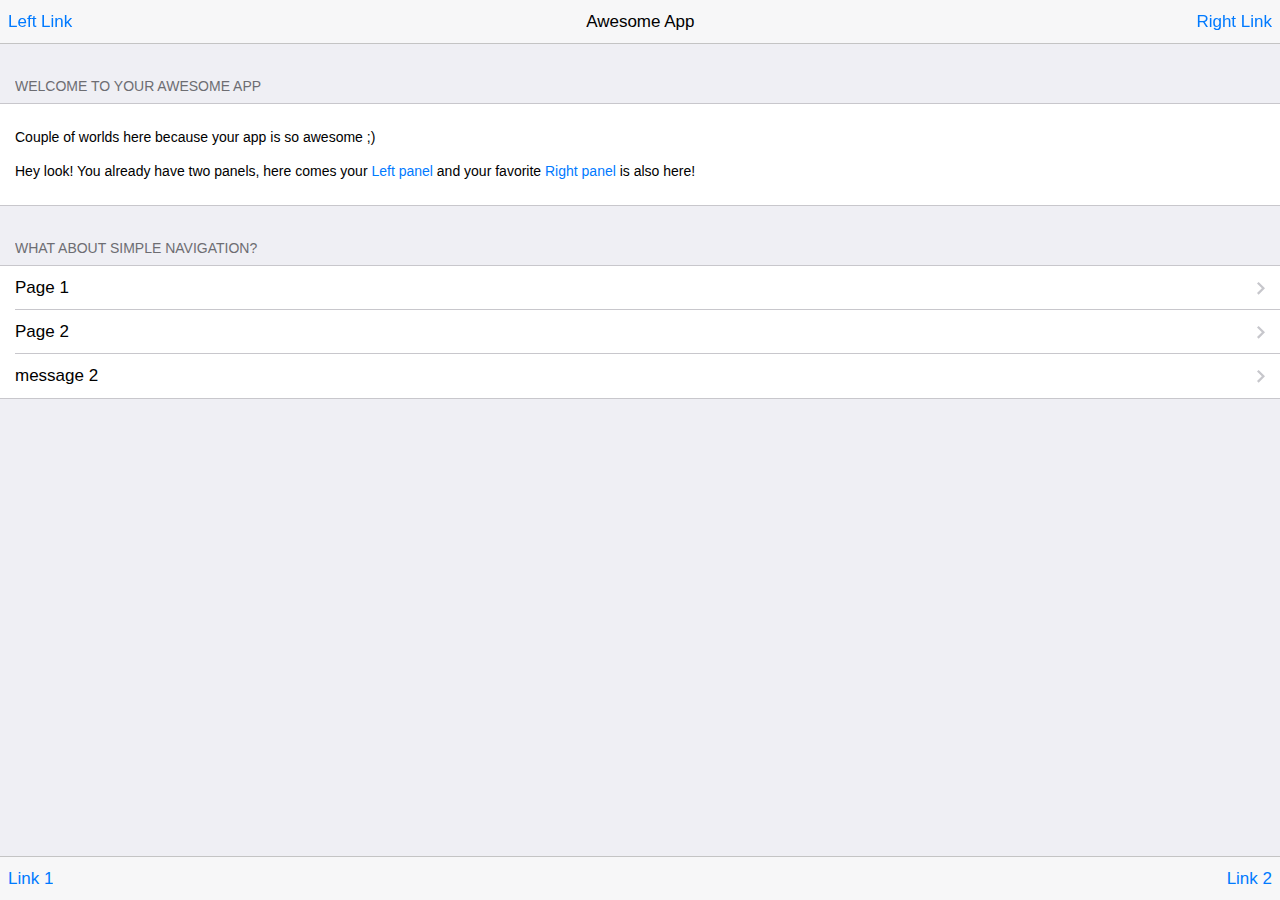
<file: www/framework7/index.html>
<!DOCTYPE html>
<html>
  <head>
    <meta charset="utf-8">
    <meta name="viewport" content="width=device-width, initial-scale=1, maximum-scale=1, minimum-scale=1, user-scalable=no, minimal-ui">
    <meta name="mobile-web-app-capable" content="yes">
    <meta name="apple-mobile-web-app-capable" content="yes">
    <meta name="apple-mobile-web-app-status-bar-style" content="black">
    <title>My App</title>
    <!-- Path to Framework7 Library CSS-->
    <link rel="stylesheet" href="css/framework7.css">
    <!-- Path to your custom app styles-->
    <link rel="stylesheet" href="css/my-app.css">
  </head>
  <body>
    <div class="statusbar-overlay"></div>
    <!-- Panels overlay-->
    <div class="panel-overlay"></div>
    <!-- Left panel with reveal effect-->
    <div class="panel panel-left panel-reveal">
      <div class="content-block">
        <p>Left panel content goes here</p>
      </div>
    </div>
    <!-- Right panel with cover effect-->
    <div class="panel panel-right panel-cover">
      <div class="content-block">
        <p>Right panel content goes here</p>
      </div>
    </div>
    <!-- Views-->
    <div class="views">
      <!-- Your main view, should have "view-main" class-->
      <div class="view view-main">
        <!-- Top Navbar-->
        <div class="navbar">
          <div class="navbar-inner">
            <div class="left"><a href="#" class="link">Left Link</a></div>
            <div class="center sliding">Awesome App</div>
            <div class="right"><a href="#" class="link">Right Link</a></div>
          </div>
        </div> 
        <!-- Pages, because we need fixed-through navbar and toolbar, it has additional appropriate classes-->
        <div class="pages navbar-through toolbar-through">
          <!-- Page, data-page contains page name-->
          <div data-page="index" class="page">
            <!-- Scrollable page content-->
            <div class="page-content">
              <div class="content-block-title">Welcome To Your Awesome App</div>
              <div class="content-block">
                <div class="content-block-inner">
                  <p>Couple of worlds here because your app is so awesome ;)</p>
                  <p>Hey look! You already have two panels, here comes your <a href="#" class="open-panel">Left panel</a> and your favorite <a href="#" data-panel="right" class="open-panel">Right panel</a> is also here!</p>
                </div>
              </div>
              <div class="content-block-title">What about simple navigation?</div>
              <div class="list-block">
                <ul>
                  <li><a href="page1.html" class="item-link">
                      <div class="item-content">
                        <div class="item-inner">
                          <div class="item-title">Page 1</div>
                        </div>
                      </div></a></li>
                  <li><a href="page2.html" class="item-link">
                      <div class="item-content">
                        <div class="item-inner">
                          <div class="item-title">Page 2</div>
                        </div>
                      </div></a></li>
                          <li><a href="messages.html" class="item-link">
                      <div class="item-content">
                        <div class="item-inner">
                          <div class="item-title">message 2</div>
                        </div>
                      </div></a></li>
                </ul>
              </div>
            </div>
          </div>
        </div>
        <!-- Bottom Toolbar-->
        <div class="toolbar">
          <div class="toolbar-inner"><a href="#" class="link">Link 1</a><a href="#" class="link">Link 2</a></div>
        </div>
      </div>
    </div>
    <!-- Path to Framework7 Library JS-->
    <script type="text/javascript" src="js/framework7.js"></script>
    <!-- Path to your app js-->
    <script type="text/javascript" src="js/my-app.js"></script>
  </body>
</html>
</file>
<file: www/framework7/css/framework7.css>
/*
 * Framework7 0.6.8
 * Full Featured HTML Framework For Building iOS7 Apps
 *
 * http://www.idangero.us/framework7
 *
 * Copyright 2014, Vladimir Kharlampidi
 * The iDangero.us
 * http://www.idangero.us/
 *
 * Licensed under MIT
 *
 * Released on: April 5, 2014
*/
/*=============
  Framework 7
=============*/
html,
body {
  position: relative;
  height: 100%;
  width: 100%;
  overflow-x: hidden;
}
body {
  font-family: Helvetica Neue, Helvetica, Arial, sans-serif;
  margin: 0;
  padding: 0;
  color: #000;
  font-size: 14px;
  line-height: 1.4;
  width: 100%;
  -webkit-text-size-adjust: 100%;
  background: #fff;
  overflow: hidden;
}
@media all and (width: 1024px) and (height: 691px) and (orientation: landscape) {
  html,
  body {
    height: 671px;
  }
}
@media all and (width: 1024px) and (height: 692px) and (orientation: landscape) {
  html,
  body {
    height: 672px;
  }
}
* {
  -webkit-tap-highlight-color: rgba(0, 0, 0, 0);
  -webkit-touch-callout: none;
}
a,
input,
textarea,
select {
  outline: 0;
}
a {
  text-decoration: none;
  color: #007aff;
}
p {
  margin: 1em 0;
}
/* === Grid === */
.row:before,
.row:after {
  content: " ";
  display: table;
}
.row:after {
  clear: both;
}
.row > [class*="col-"] {
  float: left;
  margin-left: 15px;
  -webkit-box-sizing: border-box;
  -moz-box-sizing: border-box;
  box-sizing: border-box;
}
.row > [class*="col-"]:first-child {
  margin-left: 0;
}
.no-gutter.row > [class*="col-"] {
  margin-left: 0;
}
.row .col-100 {
  width: 100%;
  width: -webkit-calc( (100% - 15px*0) / 1);
  width: -moz-calc( (100% - 15px*0) / 1);
  width: calc( (100% - 15px*0) / 1);
}
.row.no-gutter .col-100 {
  width: 100%;
}
.row .col-95 {
  width: 95%;
  width: -webkit-calc( (100% - 15px*0.05263157894736836) / 1.0526315789473684);
  width: -moz-calc( (100% - 15px*0.05263157894736836) / 1.0526315789473684);
  width: calc( (100% - 15px*0.05263157894736836) / 1.0526315789473684);
}
.row.no-gutter .col-95 {
  width: 95%;
}
.row .col-90 {
  width: 90%;
  width: -webkit-calc( (100% - 15px*0.11111111111111116) / 1.1111111111111112);
  width: -moz-calc( (100% - 15px*0.11111111111111116) / 1.1111111111111112);
  width: calc( (100% - 15px*0.11111111111111116) / 1.1111111111111112);
}
.row.no-gutter .col-90 {
  width: 90%;
}
.row .col-85 {
  width: 85%;
  width: -webkit-calc( (100% - 15px*0.17647058823529416) / 1.1764705882352942);
  width: -moz-calc( (100% - 15px*0.17647058823529416) / 1.1764705882352942);
  width: calc( (100% - 15px*0.17647058823529416) / 1.1764705882352942);
}
.row.no-gutter .col-85 {
  width: 85%;
}
.row .col-80 {
  width: 80%;
  width: -webkit-calc( (100% - 15px*0.25) / 1.25);
  width: -moz-calc( (100% - 15px*0.25) / 1.25);
  width: calc( (100% - 15px*0.25) / 1.25);
}
.row.no-gutter .col-80 {
  width: 80%;
}
.row .col-75 {
  width: 75%;
  width: -webkit-calc( (100% - 15px*0.33333333333333326) / 1.3333333333333333);
  width: -moz-calc( (100% - 15px*0.33333333333333326) / 1.3333333333333333);
  width: calc( (100% - 15px*0.33333333333333326) / 1.3333333333333333);
}
.row.no-gutter .col-75 {
  width: 75%;
}
.row .col-66 {
  width: 66.66666666666666%;
  width: -webkit-calc( (100% - 15px*0.5000000000000002) / 1.5000000000000002);
  width: -moz-calc( (100% - 15px*0.5000000000000002) / 1.5000000000000002);
  width: calc( (100% - 15px*0.5000000000000002) / 1.5000000000000002);
}
.row.no-gutter .col-66 {
  width: 66.66666666666666%;
}
.row .col-60 {
  width: 60%;
  width: -webkit-calc( (100% - 15px*0.6666666666666667) / 1.6666666666666667);
  width: -moz-calc( (100% - 15px*0.6666666666666667) / 1.6666666666666667);
  width: calc( (100% - 15px*0.6666666666666667) / 1.6666666666666667);
}
.row.no-gutter .col-60 {
  width: 60%;
}
.row .col-50 {
  width: 50%;
  width: -webkit-calc( (100% - 15px*1) / 2);
  width: -moz-calc( (100% - 15px*1) / 2);
  width: calc( (100% - 15px*1) / 2);
}
.row.no-gutter .col-50 {
  width: 50%;
}
.row .col-40 {
  width: 40%;
  width: -webkit-calc( (100% - 15px*1.5) / 2.5);
  width: -moz-calc( (100% - 15px*1.5) / 2.5);
  width: calc( (100% - 15px*1.5) / 2.5);
}
.row.no-gutter .col-40 {
  width: 40%;
}
.row .col-33 {
  width: 33.333333333333336%;
  width: -webkit-calc( (100% - 15px*2) / 3);
  width: -moz-calc( (100% - 15px*2) / 3);
  width: calc( (100% - 15px*2) / 3);
}
.row.no-gutter .col-33 {
  width: 33.333333333333336%;
}
.row .col-25 {
  width: 25%;
  width: -webkit-calc( (100% - 15px*3) / 4);
  width: -moz-calc( (100% - 15px*3) / 4);
  width: calc( (100% - 15px*3) / 4);
}
.row.no-gutter .col-25 {
  width: 25%;
}
.row .col-20 {
  width: 20%;
  width: -webkit-calc( (100% - 15px*4) / 5);
  width: -moz-calc( (100% - 15px*4) / 5);
  width: calc( (100% - 15px*4) / 5);
}
.row.no-gutter .col-20 {
  width: 20%;
}
.row .col-15 {
  width: 15%;
  width: -webkit-calc( (100% - 15px*5.666666666666667) / 6.666666666666667);
  width: -moz-calc( (100% - 15px*5.666666666666667) / 6.666666666666667);
  width: calc( (100% - 15px*5.666666666666667) / 6.666666666666667);
}
.row.no-gutter .col-15 {
  width: 15%;
}
.row .col-10 {
  width: 10%;
  width: -webkit-calc( (100% - 15px*9) / 10);
  width: -moz-calc( (100% - 15px*9) / 10);
  width: calc( (100% - 15px*9) / 10);
}
.row.no-gutter .col-10 {
  width: 10%;
}
.row .col-5 {
  width: 5%;
  width: -webkit-calc( (100% - 15px*19) / 20);
  width: -moz-calc( (100% - 15px*19) / 20);
  width: calc( (100% - 15px*19) / 20);
}
.row.no-gutter .col-5 {
  width: 5%;
}
/* === Views === */
.views,
.view {
  position: relative;
  width: 100%;
  height: 100%;
  z-index: 5000;
}
.views {
  overflow: auto;
  -webkit-overflow-scrolling: touch;
}
.view {
  overflow: hidden;
  -webkit-box-sizing: border-box;
  -moz-box-sizing: border-box;
  box-sizing: border-box;
}
/* === Pages === */
.pages {
  position: relative;
  width: 100%;
  height: 100%;
  overflow: hidden;
  background: #000;
}
.page {
  -webkit-box-sizing: border-box;
  -moz-box-sizing: border-box;
  box-sizing: border-box;
  position: absolute;
  left: 0;
  top: 0;
  width: 100%;
  height: 100%;
  overflow: hidden;
  background: #efeff4;
  -webkit-transform: translate3d(0, 0, 0);
  -ms-transform: translate3d(0, 0, 0);
  transform: translate3d(0, 0, 0);
  opacity: 1;
  -webkit-box-shadow: none;
  box-shadow: none;
}
.page-on-left {
  opacity: 0.9;
  -webkit-box-shadow: 0 0 12px rgba(0, 0, 0, 0.5);
  box-shadow: 0 0 12px rgba(0, 0, 0, 0.5);
  -webkit-transform: translate3d(-20%, 0, 0);
  -ms-transform: translate3d(-20%, 0, 0);
  transform: translate3d(-20%, 0, 0);
}
.page-on-center {
  opacity: 1;
  -webkit-box-shadow: 0 0 12px rgba(0, 0, 0, 0.5);
  box-shadow: 0 0 12px rgba(0, 0, 0, 0.5);
  -webkit-transform: translate3d(0, 0, 0);
  -ms-transform: translate3d(0, 0, 0);
  transform: translate3d(0, 0, 0);
}
.page-on-right {
  -webkit-box-shadow: none;
  box-shadow: none;
  opacity: 1;
  -webkit-transform: translate3d(100%, 0, 0);
  -ms-transform: translate3d(100%, 0, 0);
  transform: translate3d(100%, 0, 0);
}
.page-content {
  overflow: auto;
  -webkit-overflow-scrolling: touch;
  -webkit-box-sizing: border-box;
  -moz-box-sizing: border-box;
  box-sizing: border-box;
  height: 100%;
}
.page-transitioning {
  -webkit-transition-duration: 400ms;
  transition-duration: 400ms;
}
.page-from-right-to-center {
  -webkit-animation: pageFromRightToCenter 400ms forwards;
  animation: pageFromRightToCenter 400ms forwards;
}
.page-from-center-to-right {
  -webkit-animation: pageFromCenterToRight 400ms forwards;
  animation: pageFromCenterToRight 400ms forwards;
}
@-webkit-keyframes pageFromRightToCenter {
  from {
    -webkit-box-shadow: none;
    box-shadow: none;
    -webkit-transform: translate3d(100%, 0, 0);
  }
  to {
    -webkit-box-shadow: 0 0 12px rgba(0, 0, 0, 0.5);
    box-shadow: 0 0 12px rgba(0, 0, 0, 0.5);
    -webkit-transform: translate3d(0, 0, 0);
  }
}
@-webkit-keyframes pageFromCenterToRight {
  from {
    -webkit-box-shadow: 0 0 12px rgba(0, 0, 0, 0.5);
    box-shadow: 0 0 12px rgba(0, 0, 0, 0.5);
    -webkit-transform: translate3d(0, 0, 0);
  }
  to {
    -webkit-box-shadow: none;
    box-shadow: none;
    -webkit-transform: translate3d(100%, 0, 0);
  }
}
@keyframes pageFromRightToCenter {
  from {
    -webkit-box-shadow: none;
    box-shadow: none;
    transform: translate3d(100%, 0, 0);
  }
  to {
    -webkit-box-shadow: 0 0 12px rgba(0, 0, 0, 0.5);
    box-shadow: 0 0 12px rgba(0, 0, 0, 0.5);
    transform: translate3d(0, 0, 0);
  }
}
@keyframes pageFromCenterToRight {
  from {
    -webkit-box-shadow: 0 0 12px rgba(0, 0, 0, 0.5);
    box-shadow: 0 0 12px rgba(0, 0, 0, 0.5);
    transform: translate3d(0, 0, 0);
  }
  to {
    -webkit-box-shadow: none;
    box-shadow: none;
    transform: translate3d(100%, 0, 0);
  }
}
.page-from-center-to-left {
  -webkit-animation: pageFromCenterToLeft 400ms forwards;
  animation: pageFromCenterToLeft 400ms forwards;
}
.page-from-left-to-center {
  -webkit-animation: pageFromLeftToCenter 400ms forwards;
  animation: pageFromLeftToCenter 400ms forwards;
}
@-webkit-keyframes pageFromCenterToLeft {
  from {
    opacity: 1;
    -webkit-transform: translate3d(0, 0, 0);
  }
  to {
    opacity: 0.9;
    -webkit-transform: translate3d(-20%, 0, 0);
  }
}
@-webkit-keyframes pageFromLeftToCenter {
  from {
    opacity: 0.9;
    -webkit-transform: translate3d(-20%, 0, 0);
  }
  to {
    opacity: 1;
    -webkit-transform: translate3d(0, 0, 0);
  }
}
@keyframes pageFromCenterToLeft {
  from {
    opacity: 1;
    transform: translate3d(0, 0, 0);
  }
  to {
    opacity: 0.9;
    transform: translate3d(-20%, 0, 0);
  }
}
@keyframes pageFromLeftToCenter {
  from {
    opacity: 0.9;
    transform: translate3d(-20%, 0, 0);
  }
  to {
    opacity: 1;
    transform: translate3d(0, 0, 0);
  }
}
html.android .page {
  box-shadow: none !important;
}
html.android .page-from-right-to-center {
  -webkit-animation: pageFromRightToCenterDegrade 400ms forwards;
  animation: pageFromRightToCenterDegrade 400ms forwards;
}
html.android .page-from-center-to-right {
  -webkit-animation: pageFromCenterToRightDegrade 400ms forwards;
  animation: pageFromCenterToRightDegrade 400ms forwards;
}
@-webkit-keyframes pageFromRightToCenterDegrade {
  from {
    -webkit-transform: translate3d(100%, 0, 0);
  }
  to {
    -webkit-transform: translate3d(0, 0, 0);
  }
}
@-webkit-keyframes pageFromCenterToRightDegrade {
  from {
    -webkit-transform: translate3d(0, 0, 0);
  }
  to {
    -webkit-transform: translate3d(100%, 0, 0);
  }
}
@keyframes pageFromRightToCenterDegrade {
  from {
    transform: translate3d(100%, 0, 0);
  }
  to {
    transform: translate3d(0, 0, 0);
  }
}
@keyframes pageFromCenterToRightDegrade {
  from {
    transform: translate3d(0, 0, 0);
  }
  to {
    transform: translate3d(100%, 0, 0);
  }
}
/* === Toolbars === */
.navbar-inner,
.toolbar-inner {
  position: absolute;
  left: 0;
  top: 0;
  width: 100%;
  height: 100%;
  padding: 0 8px;
  -webkit-box-sizing: border-box;
  -moz-box-sizing: border-box;
  box-sizing: border-box;
  display: -webkit-box;
  display: -ms-flexbox;
  display: -webkit-flex;
  display: flex;
  -webkit-box-pack: justify;
  -ms-flex-pack: justify;
  -webkit-justify-content: space-between;
  justify-content: space-between;
  -webkit-box-align: center;
  -ms-flex-align: center;
  -webkit-align-items: center;
  align-items: center;
}
.navbar,
.toolbar {
  height: 44px;
  width: 100%;
  -webkit-box-sizing: border-box;
  -moz-box-sizing: border-box;
  box-sizing: border-box;
  font-size: 17px;
  position: relative;
  margin: 0;
  z-index: 500;
}
.navbar b,
.toolbar b {
  font-weight: 500;
}
.navbar a.link,
.toolbar a.link {
  line-height: 44px;
  height: 44px;
  color: #007aff;
  text-decoration: none;
  position: relative;
  display: -webkit-box;
  display: -ms-flexbox;
  display: -webkit-flex;
  display: flex;
  -webkit-box-pack: start;
  -ms-flex-pack: start;
  -webkit-justify-content: flex-start;
  justify-content: flex-start;
  -webkit-box-align: center;
  -ms-flex-align: center;
  -webkit-align-items: center;
  align-items: center;
  -webkit-transition-duration: 300ms;
  transition-duration: 300ms;
}
.navbar a.link:active,
.toolbar a.link:active {
  opacity: 0.3;
  -webkit-transition-duration: 0ms;
  transition-duration: 0ms;
}
.navbar a.link i + span,
.toolbar a.link i + span,
.navbar a.link i + i,
.toolbar a.link i + i {
  margin-left: 7px;
}
.navbar a.icon-only,
.toolbar a.icon-only {
  min-width: 44px;
  display: -webkit-box;
  display: -ms-flexbox;
  display: -webkit-flex;
  display: flex;
  -webkit-box-pack: center;
  -ms-flex-pack: center;
  -webkit-justify-content: center;
  justify-content: center;
  -webkit-box-align: center;
  -ms-flex-align: center;
  -webkit-align-items: center;
  align-items: center;
  margin: 0;
}
.navbar i.icon,
.toolbar i.icon {
  display: block;
}
.navbar {
  left: 0;
  top: 0;
  background: #f7f7f8;
  border-bottom: 1px solid #c4c4c4;
}
.navbar .center {
  font-size: 17px;
  font-weight: 500;
  text-align: center;
  margin: 0;
  position: relative;
  overflow: hidden;
  text-overflow: ellipsis;
  white-space: nowrap;
  -webkit-flex-shrink: 10;
  -ms-flex: 0 10 auto;
  flex-shrink: 10;
  line-height: 43px;
}
.navbar .left,
.navbar .right {
  -webkit-flex-shrink: 0;
  -ms-flex: 0 0 auto;
  flex-shrink: 0;
  display: -webkit-box;
  display: -ms-flexbox;
  display: -webkit-flex;
  display: flex;
  -webkit-box-pack: start;
  -ms-flex-pack: start;
  -webkit-justify-content: flex-start;
  justify-content: flex-start;
  -webkit-box-align: center;
  -ms-flex-align: center;
  -webkit-align-items: center;
  align-items: center;
  -webkit-transform: translate3d(0, 0, 0);
  -ms-transform: translate3d(0, 0, 0);
  transform: translate3d(0, 0, 0);
}
.navbar .left a + a,
.navbar .right a + a {
  margin-left: 15px;
}
.navbar .left {
  margin-right: 10px;
}
.navbar .right {
  margin-left: 10px;
}
.toolbar {
  left: 0;
  bottom: 0;
  background: #f7f7f8;
  border-top: 1px solid #c4c4c4;
}
.toolbar a {
  -webkit-flex-shrink: 1;
  -ms-flex: 0 1 auto;
  flex-shrink: 1;
  position: relative;
  white-space: nowrap;
  text-overflow: ellipsis;
  overflow: hidden;
}
.tabbar {
  color: #929292;
  z-index: 5001;
}
.tabbar a {
  color: #929292;
}
.tabbar a.active {
  color: #007aff;
}
.tabbar a.tab-link {
  width: 100%;
  -webkit-box-sizing: border-box;
  -moz-box-sizing: border-box;
  box-sizing: border-box;
  display: -webkit-box;
  display: -ms-flexbox;
  display: -webkit-flex;
  display: flex;
  -webkit-box-pack: justify;
  -ms-flex-pack: justify;
  -webkit-justify-content: space-between;
  justify-content: space-between;
  -webkit-box-align: center;
  -ms-flex-align: center;
  -webkit-align-items: center;
  align-items: center;
  overflow: visible;
  -webkit-box-flex: 1;
  -ms-flex: 1;
  -webkit-box-orient: vertical;
  -moz-box-orient: vertical;
  -ms-flex-direction: column;
  -webkit-flex-direction: column;
  flex-direction: column;
}
.tabbar-labels {
  height: 50px;
}
.tabbar-labels a.tab-link {
  padding-top: 4px;
  padding-bottom: 4px;
  height: 100%;
}
.tabbar-labels span.tabbar-label {
  line-height: 1;
  display: block;
  letter-spacing: 0.01em;
  font-size: 10px;
  position: relative;
  text-overflow: ellipsis;
  white-space: nowrap;
}
@media all and (min-width: 768px) {
  .tabbar .toolbar-inner {
    -webkit-box-pack: center;
    -ms-flex-pack: center;
    -webkit-justify-content: center;
    justify-content: center;
  }
  .tabbar a.tab-link {
    width: auto;
    min-width: 105px;
  }
  .tabbar-labels {
    height: 55px;
  }
  .tabbar-labels span.tabbar-label {
    font-size: 14px;
  }
}
.navbar-from-right-to-center .left,
.navbar-from-right-to-center .right,
.navbar-from-right-to-center .center {
  -webkit-animation: navbarElementFadeIn 400ms forwards;
  animation: navbarElementFadeIn 400ms forwards;
}
.navbar-from-right-to-center .sliding {
  opacity: 1;
}
.navbar-from-center-to-right .left,
.navbar-from-center-to-right .right,
.navbar-from-center-to-right .center {
  -webkit-animation: navbarElementFadeOut 400ms forwards;
  animation: navbarElementFadeOut 400ms forwards;
}
.navbar-from-center-to-right .sliding {
  opacity: 0;
}
@-webkit-keyframes navbarElementFadeIn {
  from {
    opacity: 0;
  }
  to {
    opacity: 1;
  }
}
@keyframes navbarElementFadeIn {
  from {
    opacity: 0;
  }
  to {
    opacity: 1;
  }
}
.navbar-from-center-to-left .left,
.navbar-from-center-to-left .right,
.navbar-from-center-to-left .center {
  -webkit-animation: navbarElementFadeOut 400ms forwards;
  animation: navbarElementFadeOut 400ms forwards;
}
.navbar-from-center-to-left .sliding {
  opacity: 0;
}
.navbar-from-left-to-center .left,
.navbar-from-left-to-center .right,
.navbar-from-left-to-center .center {
  -webkit-animation: navbarElementFadeIn 400ms forwards;
  animation: navbarElementFadeIn 400ms forwards;
}
.navbar-from-left-to-center .sliding {
  opacity: 1;
}
.navbar-on-left .left,
.navbar-on-left .right,
.navbar-on-left .center {
  opacity: 0;
}
.navbar-on-left .sliding {
  opacity: 0;
}
.navbar-on-right .left,
.navbar-on-right .right,
.navbar-on-right .center {
  opacity: 0;
}
.navbar-on-right .sliding {
  opacity: 0;
}
@-webkit-keyframes navbarElementFadeOut {
  from {
    opacity: 1;
  }
  to {
    opacity: 0;
  }
}
@keyframes navbarElementFadeOut {
  from {
    opacity: 1;
  }
  to {
    opacity: 0;
  }
}
.navbar-from-right-to-center .left.sliding .back.link .icon,
.navbar-from-center-to-right .left.sliding .back.link .icon,
.navbar-from-center-to-left .left.sliding .back.link .icon,
.navbar-from-left-to-center .left.sliding .back.link .icon {
  -webkit-transition-duration: 400ms;
  transition-duration: 400ms;
}
.navbar-from-right-to-center .sliding,
.navbar-from-center-to-right .sliding,
.navbar-from-center-to-left .sliding,
.navbar-from-left-to-center .sliding {
  -webkit-transition-duration: 400ms;
  transition-duration: 400ms;
  -webkit-animation: none;
  animation: none;
}
/* === Relation between toolbar/navbar types and pages === */
.page > .navbar,
.view > .navbar,
.views > .navbar,
.page > .toolbar,
.view > .toolbar,
.views > .toolbar {
  position: absolute;
}
.navbar-through .page-content {
  padding-top: 44px;
}
.toolbar-through .page-content {
  padding-bottom: 44px;
}
.navbar-fixed .page-content {
  padding-top: 44px;
}
.toolbar-fixed .page-content {
  padding-bottom: 44px;
}
.hidden-navbar .navbar {
  -webkit-transition-duration: 400ms;
  transition-duration: 400ms;
  -webkit-transform: translate3d(0, -100%, 0);
  -ms-transform: translate3d(0, -100%, 0);
  transform: translate3d(0, -100%, 0);
}
.hiding-navbar .navbar {
  -webkit-transition-duration: 400ms;
  transition-duration: 400ms;
  -webkit-transform: translate3d(0, 0, 0);
  -ms-transform: translate3d(0, 0, 0);
  transform: translate3d(0, 0, 0);
}
.page.no-navbar .page-content {
  padding-top: 0;
}
.hidden-toolbar .toolbar {
  -webkit-transition-duration: 400ms;
  transition-duration: 400ms;
  -webkit-transform: translate3d(0, 100%, 0);
  -ms-transform: translate3d(0, 100%, 0);
  transform: translate3d(0, 100%, 0);
}
.hiding-toolbar .toolbar {
  -webkit-transition-duration: 400ms;
  transition-duration: 400ms;
  -webkit-transform: translate3d(0, 0, 0);
  -ms-transform: translate3d(0, 0, 0);
  transform: translate3d(0, 0, 0);
}
.page.no-toolbar .page-content {
  padding-bottom: 0;
}
/* === Icons === */
i.icon {
  display: inline-block;
  vertical-align: middle;
  background-size: 100% auto;
  background-position: center;
  background-repeat: no-repeat;
  font-style: normal;
  position: relative;
}
i.icon.icon-back-blue {
  width: 12px;
  height: 20px;
  background-image: url("data:image/svg+xml;charset=utf-8,<svg xmlns='http://www.w3.org/2000/svg' viewBox='0 0 12 20'><path d='M10,0l2,2l-8,8l8,8l-2,2L0,10L10,0z' fill='%23007aff'/></svg>");
}
i.icon.icon-back-white {
  width: 12px;
  height: 20px;
  background-image: url("data:image/svg+xml;charset=utf-8,<svg xmlns='http://www.w3.org/2000/svg' viewBox='0 0 12 20'><path d='M10,0l2,2l-8,8l8,8l-2,2L0,10L10,0z' fill='%23fff'/></svg>");
}
i.icon.icon-back-black {
  width: 12px;
  height: 20px;
  background-image: url("data:image/svg+xml;charset=utf-8,<svg xmlns='http://www.w3.org/2000/svg' viewBox='0 0 12 20'><path d='M10,0l2,2l-8,8l8,8l-2,2L0,10L10,0z' fill='%23000'/></svg>");
}
i.icon.icon-bars-blue {
  width: 21px;
  height: 13px;
  background-image: url("data:image/svg+xml;charset=utf-8,<svg xmlns='http://www.w3.org/2000/svg' viewBox='0 0 42 26' fill='%23007aff'><rect width='4' height='4'/><rect x='8' y='1' width='34' height='2'/><rect y='11' width='4' height='4'/><rect x='8' y='12' width='34' height='2'/><rect y='22' width='4' height='4'/><rect x='8' y='23' width='34' height='2'/></svg>");
}
i.icon.icon-bars-white {
  width: 21px;
  height: 13px;
  background-image: url("data:image/svg+xml;charset=utf-8,<svg xmlns='http://www.w3.org/2000/svg' viewBox='0 0 42 26' fill='%23fff'><rect width='4' height='4'/><rect x='8' y='1' width='34' height='2'/><rect y='11' width='4' height='4'/><rect x='8' y='12' width='34' height='2'/><rect y='22' width='4' height='4'/><rect x='8' y='23' width='34' height='2'/></svg>");
}
i.icon.icon-bars-black {
  width: 21px;
  height: 13px;
  background-image: url("data:image/svg+xml;charset=utf-8,<svg xmlns='http://www.w3.org/2000/svg' viewBox='0 0 42 26' fill='%23000'><rect width='4' height='4'/><rect x='8' y='1' width='34' height='2'/><rect y='11' width='4' height='4'/><rect x='8' y='12' width='34' height='2'/><rect y='22' width='4' height='4'/><rect x='8' y='23' width='34' height='2'/></svg>");
}
i.icon.icon-f7 {
  width: 29px;
  height: 29px;
  background-image: url(../img/i-f7.png);
}
i.icon.icon-form-name {
  width: 29px;
  height: 29px;
  background-image: url(../img/i-form-name.png);
}
i.icon.icon-form-password {
  width: 29px;
  height: 29px;
  background-image: url(../img/i-form-password.png);
}
i.icon.icon-form-email {
  width: 29px;
  height: 29px;
  background-image: url(../img/i-form-email.png);
}
i.icon.icon-form-calendar {
  width: 29px;
  height: 29px;
  background-image: url(../img/i-form-calendar.png);
}
i.icon.icon-form-tel {
  width: 29px;
  height: 29px;
  background-image: url(../img/i-form-tel.png);
}
i.icon.icon-form-gender {
  width: 29px;
  height: 29px;
  background-image: url(../img/i-form-gender.png);
}
i.icon.icon-form-toggle {
  width: 29px;
  height: 29px;
  background-image: url(../img/i-form-toggle.png);
}
i.icon.icon-form-comment {
  width: 29px;
  height: 29px;
  background-image: url(../img/i-form-comment.png);
}
i.icon.icon-form-settings {
  width: 29px;
  height: 29px;
  background-image: url(../img/i-form-settings.png);
}
i.icon.icon-form-url {
  width: 29px;
  height: 29px;
  background-image: url(../img/i-form-url.png);
}
.badge {
  font-size: 13px;
  display: inline-block;
  color: #000;
  background: #ddd;
  border-radius: 20px;
  padding: 1px 7px;
  -webkit-box-sizing: border-box;
  -moz-box-sizing: border-box;
  box-sizing: border-box;
}
.badge.badge-red {
  background: #ff3b30;
  color: #fff;
}
.badge.badge-green {
  background: #4cd964;
  color: #fff;
}
.badge.badge-black {
  background: #000;
  color: #fff;
}
.icon .badge {
  position: absolute;
  left: 100%;
  margin-left: -10px;
  top: -2px;
  font-size: 10px;
  padding: 1px 5px;
}
/* === Content Block === */
.content-block {
  margin: 35px 0;
  padding: 0 15px;
  color: #6d6d72;
}
.content-block-title {
  position: relative;
  overflow: hidden;
  margin: 0;
  white-space: nowrap;
  text-overflow: ellipsis;
  font-size: 14px;
  text-transform: uppercase;
  line-height: 1;
  color: #6d6d72;
  margin: 35px 15px -25px;
}
.content-block-inner {
  background: #fff;
  padding: 10px 15px;
  margin-left: -15px;
  width: 100%;
  border-bottom: 1px solid #c8c7cc;
  border-top: 1px solid #c8c7cc;
  color: #000;
}
/* === Lists === */
.list-block {
  margin: 35px 0;
  font-size: 17px;
}
.list-block ul {
  background: #ffffff;
  list-style: none;
  padding: 0;
  margin: 0;
  border-top: 1px solid #c8c7cc;
  border-bottom: 1px solid #c8c7cc;
}
.list-block ul ul {
  border-top: none;
  border-bottom: none;
  padding-left: 45px;
}
.list-block ul ul li:last-child .item-inner {
  border-bottom: 1px solid #c8c7cc;
}
.list-block .align-top,
.list-block .align-top .item-content,
.list-block .align-top .item-inner {
  -webkit-box-align: start;
  -ms-flex-align: start;
  -webkit-align-items: flex-start;
  align-items: flex-start;
}
.list-block.inset {
  margin-left: 15px;
  margin-right: 15px;
  border-radius: 7px;
}
.list-block.inset .content-block-title {
  margin-left: 0;
  margin-right: 0;
}
.list-block.inset ul {
  border-radius: 7px;
  border-top: none;
  border-bottom: none;
}
.list-block.inset li:first-child > a {
  border-radius: 7px 7px 0 0;
}
.list-block.inset li:last-child > a {
  border-radius: 0 0 7px 7px;
}
.list-block.inset li:first-child:last-child > a {
  border-radius: 7px;
}
.list-block li {
  -webkit-box-sizing: border-box;
  -moz-box-sizing: border-box;
  box-sizing: border-box;
  position: relative;
}
.list-block li:last-child .item-inner {
  border-bottom: 1px solid transparent;
}
.list-block .item-media {
  display: -webkit-box;
  display: -ms-flexbox;
  display: -webkit-flex;
  display: flex;
  -webkit-flex-shrink: 0;
  -ms-flex: 0 0 auto;
  flex-shrink: 0;
  -webkit-flex-wrap: nowrap;
  -ms-flex-wrap: nowrap;
  flex-wrap: nowrap;
  -webkit-box-sizing: border-box;
  -moz-box-sizing: border-box;
  box-sizing: border-box;
  -webkit-box-align: center;
  -ms-flex-align: center;
  -webkit-align-items: center;
  align-items: center;
  padding-top: 7px;
  padding-bottom: 8px;
}
.list-block .item-media i + i {
  margin-left: 5px;
}
.list-block .item-media i + img {
  margin-left: 5px;
}
.list-block .item-media + .item-inner {
  margin-left: 15px;
}
.list-block .item-inner {
  padding-right: 15px;
  border-bottom: 1px solid #c8c7cc;
  width: 100%;
  padding-top: 8px;
  padding-bottom: 7px;
  min-height: 44px;
  -webkit-box-sizing: border-box;
  -moz-box-sizing: border-box;
  box-sizing: border-box;
  display: -webkit-box;
  display: -ms-flexbox;
  display: -webkit-flex;
  display: flex;
  -webkit-box-flex: 1;
  -ms-flex: 1;
  -webkit-box-pack: justify;
  -ms-flex-pack: justify;
  -webkit-justify-content: space-between;
  justify-content: space-between;
  -webkit-box-align: center;
  -ms-flex-align: center;
  -webkit-align-items: center;
  align-items: center;
}
.list-block .item-title {
  font-size: 17px;
  -webkit-flex-shrink: 1;
  -ms-flex: 0 1 auto;
  flex-shrink: 1;
  white-space: nowrap;
  position: relative;
  overflow: hidden;
  text-overflow: ellipsis;
  max-width: 100%;
}
.list-block .item-title.label {
  width: 35%;
  -webkit-flex-shrink: 0;
  -ms-flex: 0 0 auto;
  flex-shrink: 0;
}
.list-block .item-input {
  width: 100%;
  margin-top: -8px;
  margin-bottom: -7px;
  -webkit-box-flex: 1;
  -ms-flex: 1;
  -webkit-flex-shrink: 1;
  -ms-flex: 0 1 auto;
  flex-shrink: 1;
}
.list-block .item-after {
  white-space: nowrap;
  color: #8e8e93;
  -webkit-flex-shrink: 0;
  -ms-flex: 0 0 auto;
  flex-shrink: 0;
  margin-left: 5px;
  display: -webkit-box;
  display: -ms-flexbox;
  display: -webkit-flex;
  display: flex;
  max-height: 28px;
}
.list-block .item-link {
  -webkit-transition-duration: 300ms;
  transition-duration: 300ms;
  display: block;
  color: inherit;
}
.list-block .item-link .item-inner {
  padding-right: 35px;
  background: no-repeat -webkit-calc(100% - 15px) center;
  background: no-repeat -moz-calc(100% - 15px) center;
  background: no-repeat calc(100% - 15px) center;
  background-image: url("data:image/svg+xml;charset=utf-8,<svg viewBox='0 0 60 120' xmlns='http://www.w3.org/2000/svg'><path d='m60 61.5-38.25 38.25-9.75-9.75 29.25-28.5-29.25-28.5 9.75-9.75z' fill='%23c7c7cc'/></svg>");
  background-size: 10px 20px;
}
.list-block .item-link:active {
  -webkit-transition-duration: 0ms;
  transition-duration: 0ms;
  background-color: #d9d9d9;
}
.list-block .item-link:active .item-inner {
  border-bottom: 1px solid transparent;
}
.list-block .item-link.list-button {
  padding: 0 15px;
  text-align: center;
  color: #007aff;
  display: block;
  border-bottom: 1px solid #c8c7cc;
  line-height: 43px;
}
.list-block .item-link.list-button.button-red {
  color: #fc3e39;
}
.list-block li:last-child .list-button {
  border-bottom: none;
}
.list-block .item-content {
  -webkit-box-sizing: border-box;
  -moz-box-sizing: border-box;
  box-sizing: border-box;
  padding-left: 15px;
  min-height: 44px;
  display: -webkit-box;
  display: -ms-flexbox;
  display: -webkit-flex;
  display: flex;
  -webkit-box-pack: justify;
  -ms-flex-pack: justify;
  -webkit-justify-content: space-between;
  justify-content: space-between;
  -webkit-box-align: center;
  -ms-flex-align: center;
  -webkit-align-items: center;
  align-items: center;
}
.list-block .list-block-label {
  margin: 10px 0 35px;
  padding: 0 15px;
  font-size: 14px;
  color: #8f8f94;
}
.list-block .swipeout.deleting {
  overflow: hidden;
  -webkit-transition-duration: 300ms;
  transition-duration: 300ms;
}
.list-block .swipeout.deleting .swipeout-content {
  -webkit-transform: translate3d(-100%, 0, 0);
  -ms-transform: translate3d(-100%, 0, 0);
  transform: translate3d(-100%, 0, 0);
}
.list-block .swipeout.transitioning .swipeout-content {
  -webkit-transition-duration: 300ms;
  transition-duration: 300ms;
}
.list-block .swipeout-content {
  position: relative;
  z-index: 10;
  background: #fff;
}
.list-block .swipeout-actions {
  border-bottom: 1px solid #c8c7cc;
  position: absolute;
  z-index: 0;
  right: 0;
  top: 0;
  width: 100%;
  height: 100%;
  -webkit-box-sizing: border-box;
  -moz-box-sizing: border-box;
  box-sizing: border-box;
}
.list-block li:last-child .swipeout-actions {
  border-bottom: none;
}
.list-block .swipeout-actions-inner {
  position: absolute;
  right: 0;
  top: 0;
  height: 100%;
  display: -webkit-box;
  display: -ms-flexbox;
  display: -webkit-flex;
  display: flex;
}
.list-block .swipeout-actions-inner a {
  padding: 0 30px;
  color: #fff;
  background: #c7c7cc;
  display: -webkit-box;
  display: -ms-flexbox;
  display: -webkit-flex;
  display: flex;
  -webkit-box-align: center;
  -ms-flex-align: center;
  -webkit-align-items: center;
  align-items: center;
}
.list-block .swipeout-actions-inner a.swipeout-delete {
  background: #fc3e39;
}
.list-block .item-subtitle {
  font-size: 15px;
  position: relative;
  overflow: hidden;
  white-space: nowrap;
  max-width: 100%;
  text-overflow: ellipsis;
}
.list-block .item-text {
  font-size: 15px;
  color: #8e8e93;
  line-height: 21px;
  position: relative;
  overflow: hidden;
  height: 42px;
  text-overflow: ellipsis;
  -webkit-line-clamp: 2;
  -webkit-box-orient: vertical;
  display: -webkit-box;
}
.list-block.media-list .item-title,
.list-block li.media-item .item-title {
  font-weight: 500;
}
.list-block.media-list .item-inner,
.list-block li.media-item .item-inner {
  display: block;
  padding-top: 10px;
  padding-bottom: 9px;
  -ms-flex-item-align: stretch;
  -webkit-align-self: stretch;
  align-self: stretch;
}
.list-block.media-list .item-link .item-inner,
.list-block li.media-item .item-link .item-inner {
  background: none;
  padding-right: 15px;
}
.list-block.media-list .item-link .item-title-row,
.list-block li.media-item .item-link .item-title-row {
  padding-right: 20px;
  background: no-repeat right center;
  background-image: url("data:image/svg+xml;charset=utf-8,<svg viewBox='0 0 60 120' xmlns='http://www.w3.org/2000/svg'><path d='m60 61.5-38.25 38.25-9.75-9.75 29.25-28.5-29.25-28.5 9.75-9.75z' fill='%23c7c7cc'/></svg>");
  background-size: 10px 20px;
}
.list-block.media-list .item-media,
.list-block li.media-item .item-media {
  padding-top: 9px;
  padding-bottom: 10px;
}
.list-block.media-list .item-media img,
.list-block li.media-item .item-media img {
  display: block;
}
.list-block.media-list .item-title-row,
.list-block li.media-item .item-title-row {
  display: -webkit-box;
  display: -ms-flexbox;
  display: -webkit-flex;
  display: flex;
  -webkit-box-pack: justify;
  -ms-flex-pack: justify;
  -webkit-justify-content: space-between;
  justify-content: space-between;
}
.list-block .list-group:nth-child(n+2) ul {
  border-top: none;
}
.list-block .item-divider,
.list-block .list-group-title {
  background: #f7f7f7;
  border-top: 1px solid #c8c7cc;
  margin-top: -1px;
  padding: 4px 15px;
  white-space: nowrap;
  position: relative;
  max-width: 100%;
  text-overflow: ellipsis;
  overflow: hidden;
  color: #8e8e93;
}
.list-block .list-group-title {
  position: relative;
  position: -webkit-sticky;
  position: -moz-sticky;
  position: sticky;
  top: 0px;
  z-index: 10;
  margin-top: 0;
  border-top: none;
}
/* === Contacts === */
.contacts-content {
  background: #fff;
}
.contacts-block {
  margin: 0;
}
.contacts-block .list-group-title {
  padding: 0 15px;
  background: #f7f7f7;
  color: #000;
  font-weight: 500;
  line-height: 22px;
  height: 22px;
}
.contacts-block .list-group:first-child ul {
  border-top: none;
}
.contacts-block .list-group:last-child ul {
  border-bottom: none;
}
/* === Forms === */
.list-block input[type="text"],
.list-block input[type="password"],
.list-block input[type="email"],
.list-block input[type="tel"],
.list-block input[type="url"],
.list-block input[type="date"],
.list-block select,
.list-block textarea {
  -webkit-appearance: none;
  -moz-appearance: none;
  -ms-appearance: none;
  appearance: none;
  -webkit-box-sizing: border-box;
  -moz-box-sizing: border-box;
  box-sizing: border-box;
  border: none;
  background: none;
  border-radius: 0 0 0 0;
  -webkit-box-shadow: none;
  box-shadow: none;
  display: block;
  padding: 0 0 0 5px;
  margin: 0;
  width: 100%;
  height: 43px;
  color: #000;
  font-size: 17px;
  font-family: inherit;
}
.list-block input[type="date"] {
  line-height: 44px;
}
.list-block select {
  -webkit-appearance: none;
  -moz-appearance: none;
  -ms-appearance: none;
  appearance: none;
}
.list-block .lable {
  vertical-align: top;
}
.list-block textarea {
  height: 100px;
  resize: none;
  line-height: 1.5;
  padding-top: 10px;
}
.label-switch {
  display: inline-block;
  vertical-align: middle;
  width: 52px;
  border-radius: 16px;
  -webkit-box-sizing: border-box;
  -moz-box-sizing: border-box;
  box-sizing: border-box;
  height: 32px;
  position: relative;
  cursor: pointer;
  -ms-flex-item-align: center;
  -webkit-align-self: center;
  align-self: center;
}
.label-switch input[type="checkbox"] {
  width: 52px;
  border-radius: 16px;
  -webkit-box-sizing: border-box;
  -moz-box-sizing: border-box;
  box-sizing: border-box;
  height: 32px;
  background: #e5e5e5;
  z-index: 0;
  margin: 0;
  padding: 0;
  -webkit-appearance: none;
  -moz-appearance: none;
  -ms-appearance: none;
  appearance: none;
  border: none;
  cursor: pointer;
  position: relative;
  -webkit-transition-duration: 300ms;
  transition-duration: 300ms;
}
.label-switch input[type="checkbox"]:before {
  content: ' ';
  position: absolute;
  left: 2px;
  top: 2px;
  width: 48px;
  border-radius: 16px;
  -webkit-box-sizing: border-box;
  -moz-box-sizing: border-box;
  box-sizing: border-box;
  height: 28px;
  background: #fff;
  z-index: 1;
  -webkit-transition-duration: 300ms;
  transition-duration: 300ms;
  -webkit-transform: scale(1);
  -ms-transform: scale(1);
  transform: scale(1);
}
.label-switch input[type="checkbox"]:after {
  content: ' ';
  height: 28px;
  width: 28px;
  border-radius: 28px;
  background: #fff;
  position: absolute;
  z-index: 2;
  top: 2px;
  left: 2px;
  -webkit-box-shadow: 0 2px 5px rgba(0, 0, 0, 0.4);
  box-shadow: 0 2px 5px rgba(0, 0, 0, 0.4);
  -webkit-transform: translate3d(0, 0, 0);
  -ms-transform: translate3d(0, 0, 0);
  transform: translate3d(0, 0, 0);
  -webkit-transition-duration: 300ms;
  transition-duration: 300ms;
}
.label-switch input[type="checkbox"]:checked {
  background: #4cd964;
}
.label-switch input[type="checkbox"]:checked:before {
  -webkit-transform: scale(0);
  -ms-transform: scale(0);
  transform: scale(0);
}
.label-switch input[type="checkbox"]:checked:after {
  -webkit-transform: translate3d(20px, 0, 0);
  -ms-transform: translate3d(20px, 0, 0);
  transform: translate3d(20px, 0, 0);
}
.button {
  border: 1px solid #007aff;
  color: #007aff;
  text-decoration: none;
  text-align: center;
  display: block;
  border-radius: 5px;
  line-height: 27px;
  -webkit-box-sizing: border-box;
  -moz-box-sizing: border-box;
  box-sizing: border-box;
  padding: 0 10px;
  margin: 0;
  height: 29px;
  white-space: nowrap;
  position: relative;
  overflow: hidden;
  text-overflow: ellipsis;
  font-size: 14px;
}
.button:active {
  background: rgba(0, 122, 255, 0.15);
}
.button.button-round {
  border-radius: 27px;
}
.button.active {
  background: #007aff;
  color: #fff;
}
.button.button-big {
  font-size: 17px;
  height: 44px;
  line-height: 42px;
}
.button.button-submit,
.button.button-cancel {
  color: #fff;
}
.button.button-submit:active,
.button.button-cancel:active {
  opacity: 0.6;
}
.button.button-submit {
  border-color: #4cd964;
  background: #4cd964;
}
.button.button-cancel {
  border-color: #ff3b30;
  background: #ff3b30;
}
.buttons-row {
  -ms-flex-item-align: center;
  -webkit-align-self: center;
  align-self: center;
  display: -webkit-box;
  display: -ms-flexbox;
  display: -webkit-flex;
  display: flex;
  -webkit-flex-wrap: nowrap;
  -ms-flex-wrap: nowrap;
  flex-wrap: nowrap;
}
.buttons-row .button {
  border-radius: 0 0 0 0;
  border-left-width: 0;
  width: 100%;
  -webkit-box-flex: 1;
  -ms-flex: 1;
}
.buttons-row .button:first-child {
  border-radius: 5px 0 0 5px;
  border-left-width: 1px;
  border-left-style: solid;
}
.buttons-row .button:last-child {
  border-radius: 0 5px 5px 0;
}
.buttons-row .button.button-round:first-child {
  border-radius: 27px 0 0 27px;
}
.buttons-row .button.button-round:last-child {
  border-radius: 0 27px 27px 0;
}
.range-slider {
  width: 100%;
  position: relative;
  overflow: hidden;
  padding-left: 3px;
  padding-right: 3px;
  margin-left: -1px;
  -ms-flex-item-align: center;
  -webkit-align-self: center;
  align-self: center;
}
.range-slider input[type="range"] {
  position: relative;
  height: 28px;
  width: 100%;
  margin: 4px 0 5px 0;
  -webkit-appearance: none;
  -moz-appearance: none;
  -ms-appearance: none;
  appearance: none;
  background: -webkit-gradient(linear, 50% 0, 50% 100%, color-stop(0, #b7b8b7), color-stop(100%, #b7b8b7));
  background: linear-gradient(to right, #b7b8b7 0, #b7b8b7 100%);
  background-position: center;
  background-size: 100% 2px;
  background-repeat: no-repeat;
  outline: 0;
}
.range-slider input[type="range"]:after {
  height: 2px;
  background: #fff;
  content: ' ';
  width: 5px;
  top: 50%;
  margin-top: -1px;
  left: -5px;
  z-index: 1;
  position: absolute;
}
.range-slider input[type="range"]::-webkit-slider-thumb {
  -webkit-appearance: none;
  -moz-appearance: none;
  -ms-appearance: none;
  appearance: none;
  border: none;
  height: 28px;
  width: 28px;
  position: relative;
  background: none;
}
.range-slider input[type="range"]::-webkit-slider-thumb:after {
  height: 28px;
  width: 28px;
  border-radius: 28px;
  background: #fff;
  z-index: 10;
  -webkit-box-shadow: 0 2px 4px rgba(0, 0, 0, 0.4);
  box-shadow: 0 2px 4px rgba(0, 0, 0, 0.4);
  position: absolute;
  left: 0;
  top: 0;
  content: ' ';
}
.range-slider input[type="range"]::-webkit-slider-thumb:before {
  position: absolute;
  top: 50%;
  right: 100%;
  width: 2000px;
  height: 2px;
  margin-top: -1px;
  z-index: 1;
  background: #007aff;
  content: ' ';
}
label.label-checkbox {
  cursor: pointer;
}
label.label-checkbox i.icon-form-checkbox {
  width: 29px;
  height: 29px;
  position: relative;
}
label.label-checkbox i.icon-form-checkbox:after {
  content: ' ';
  position: absolute;
  left: 50%;
  margin-left: -11px;
  top: 50%;
  margin-top: -11px;
  width: 22px;
  height: 22px;
  border-radius: 22px;
  border: 1px solid #c7c7cc;
  -webkit-box-sizing: border-box;
  -moz-box-sizing: border-box;
  box-sizing: border-box;
}
label.label-checkbox input[type="checkbox"],
label.label-checkbox input[type="radio"] {
  display: none;
}
label.label-checkbox input[type="checkbox"]:checked + .item-media i.icon-form-checkbox:after,
label.label-checkbox input[type="radio"]:checked + .item-media i.icon-form-checkbox:after {
  border: none;
  background: #007aff url(../img/i-form-checkbox-white.png) no-repeat center;
  -webkit-background-size: auto 9px;
  background-size: auto 9px;
}
label.label-radio {
  cursor: pointer;
}
label.label-radio input[type="checkbox"],
label.label-radio input[type="radio"] {
  display: none;
}
label.label-radio input[type="checkbox"] ~ .item-inner,
label.label-radio input[type="radio"] ~ .item-inner {
  padding-right: 35px;
}
label.label-radio input[type="checkbox"]:checked ~ .item-inner,
label.label-radio input[type="radio"]:checked ~ .item-inner {
  background: url(../img/i-form-radio-blue.png) no-repeat -webkit-calc(100% - 15px) center;
  background: url(../img/i-form-radio-blue.png) no-repeat -moz-calc(100% - 15px) center;
  background: url(../img/i-form-radio-blue.png) no-repeat -ms-calc(100% - 15px) center;
  background: url(../img/i-form-radio-blue.png) no-repeat calc(100% - 15px) center;
  -webkit-background-size: auto 10px;
  background-size: auto 10px;
}
label.label-checkbox,
label.label-radio {
  -webkit-transition-duration: 300ms;
  transition-duration: 300ms;
}
label.label-checkbox:active,
label.label-radio:active {
  -webkit-transition-duration: 0ms;
  transition-duration: 0ms;
  background-color: #d9d9d9;
}
label.label-checkbox:active .item-inner,
label.label-radio:active .item-inner {
  border-bottom: 1px solid transparent;
}
/* === Modals === */
.modal-overlay,
.preloader-indicator-overlay {
  position: absolute;
  left: 0;
  top: 0;
  width: 100%;
  height: 100%;
  background: rgba(0, 0, 0, 0.4);
  z-index: 10000;
  visibility: hidden;
  opacity: 0;
  -webkit-transition-duration: 400ms;
  transition-duration: 400ms;
}
.modal-overlay.modal-overlay-visible,
.preloader-indicator-overlay.modal-overlay-visible {
  visibility: visible;
  opacity: 1;
}
.modal {
  width: 270px;
  position: absolute;
  z-index: 11000;
  left: 50%;
  margin-left: -135px;
  margin-top: 0;
  top: 50%;
  text-align: center;
  border-radius: 7px;
  opacity: 0;
  -webkit-transform: translate3d(0, 0, 0) scale(1.185);
  -ms-transform: translate3d(0, 0, 0) scale(1.185);
  transform: translate3d(0, 0, 0) scale(1.185);
  -webkit-transition-property: -webkit-transform, opacity;
  -moz-transition-property: -moz-transform, opacity;
  -ms-transition-property: -ms-transform, opacity;
  -o-transition-property: -o-transform, opacity;
  transition-property: transform, opacity;
}
.modal.modal-in {
  opacity: 1;
  -webkit-transition-duration: 400ms;
  transition-duration: 400ms;
  -webkit-transform: translate3d(0, 0, 0) scale(1);
  -ms-transform: translate3d(0, 0, 0) scale(1);
  transform: translate3d(0, 0, 0) scale(1);
}
.modal.modal-out {
  opacity: 0;
  z-index: 10999;
  -webkit-transition-duration: 400ms;
  transition-duration: 400ms;
  -webkit-transform: translate3d(0, 0, 0) scale(0.815);
  -ms-transform: translate3d(0, 0, 0) scale(0.815);
  transform: translate3d(0, 0, 0) scale(0.815);
}
.modal-inner {
  padding: 15px;
  border-bottom: 1px solid #b5b5b5;
  border-radius: 7px 7px 0 0;
  background: #e8e8e8;
}
.modal-title {
  font-weight: 500;
  font-size: 18px;
  text-align: center;
}
.modal-title + .modal-text {
  margin-top: 5px;
}
.modal-buttons {
  height: 44px;
  overflow: hidden;
  display: -webkit-box;
  display: -ms-flexbox;
  display: -webkit-flex;
  display: flex;
  -webkit-box-pack: center;
  -ms-flex-pack: center;
  -webkit-justify-content: center;
  justify-content: center;
}
.modal-button {
  width: 100%;
  padding: 0 5px;
  height: 44px;
  font-size: 17px;
  line-height: 44px;
  text-align: center;
  color: #007aff;
  background: #e8e8e8;
  display: block;
  position: relative;
  white-space: nowrap;
  text-overflow: ellipsis;
  overflow: hidden;
  cursor: pointer;
  -webkit-box-sizing: border-box;
  -moz-box-sizing: border-box;
  box-sizing: border-box;
  border-right: 1px solid #b5b5b5;
  -webkit-box-flex: 1;
  -ms-flex: 1;
}
.modal-button:first-child {
  border-radius: 0 0 0 7px;
}
.modal-button:last-child {
  border-right: none;
  border-radius: 0 0 7px 0;
}
.modal-button:first-child:last-child {
  border-radius: 0 0 7px 7px;
}
.modal-button.modal-button-bold {
  font-weight: 500;
}
.modal-button:active {
  background: #d4d4d4;
}
.modal-no-buttons .modal-inner {
  border-radius: 7px;
  border-bottom: none;
}
.modal-no-buttons .modal-buttons {
  display: none;
}
.actions-modal {
  position: absolute;
  left: 0;
  bottom: 0;
  z-index: 11000;
  width: 100%;
  -webkit-transform: translate3d(0, 100%, 0);
  -ms-transform: translate3d(0, 100%, 0);
  transform: translate3d(0, 100%, 0);
}
.actions-modal.modal-in {
  -webkit-transition-duration: 300ms;
  transition-duration: 300ms;
  -webkit-transform: translate3d(0, 0, 0);
  -ms-transform: translate3d(0, 0, 0);
  transform: translate3d(0, 0, 0);
}
.actions-modal.modal-out {
  z-index: 10999;
  -webkit-transition-duration: 300ms;
  transition-duration: 300ms;
  -webkit-transform: translate3d(0, 100%, 0);
  -ms-transform: translate3d(0, 100%, 0);
  transform: translate3d(0, 100%, 0);
}
.actions-modal-group {
  margin: 8px;
}
.actions-modal-button,
.actions-modal-label {
  width: 100%;
  text-align: center;
  font-weight: normal;
  margin: 0;
  background: rgba(243, 243, 243, 0.95);
  -webkit-box-sizing: border-box;
  -moz-box-sizing: border-box;
  box-sizing: border-box;
  display: block;
  border-bottom: 1px solid #d2d2d6;
}
.actions-modal-button a,
.actions-modal-label a {
  text-decoration: none;
  color: inherit;
}
.actions-modal-button b,
.actions-modal-label b {
  font-weight: 500;
}
.actions-modal-button.actions-modal-button-bold,
.actions-modal-label.actions-modal-button-bold {
  font-weight: 500;
}
.actions-modal-button.actions-modal-button-red,
.actions-modal-label.actions-modal-button-red {
  color: #fc3e39;
}
.actions-modal-button:first-child,
.actions-modal-label:first-child {
  border-radius: 4px 4px 0 0;
}
.actions-modal-button:last-child,
.actions-modal-label:last-child {
  border: none;
  border-radius: 0 0 4px 4px;
}
.actions-modal-button:first-child:last-child,
.actions-modal-label:first-child:last-child {
  border-radius: 4px;
}
.actions-modal-button {
  cursor: pointer;
  line-height: 43px;
  font-size: 20px;
  color: #007aff;
}
.actions-modal-button:active {
  background: #dcdcdc;
}
.actions-modal-label {
  font-size: 13px;
  line-height: 1.3;
  min-height: 44px;
  padding: 8px 10px;
  color: #8a8a8a;
  display: -webkit-box;
  display: -ms-flexbox;
  display: -webkit-flex;
  display: flex;
  -webkit-box-pack: center;
  -ms-flex-pack: center;
  -webkit-justify-content: center;
  justify-content: center;
  -webkit-box-align: center;
  -ms-flex-align: center;
  -webkit-align-items: center;
  align-items: center;
}
input.modal-prompt-input {
  -webkit-box-sizing: border-box;
  -moz-box-sizing: border-box;
  box-sizing: border-box;
  height: 30px;
  background: #fff;
  margin: 0;
  margin-top: 15px;
  padding: 0 5px;
  border: 1px solid #a0a0a0;
  border-radius: 5px;
  width: 100%;
  font-size: 14px;
  font-family: inherit;
  display: block;
  -webkit-box-shadow: 0 0 0 rgba(0, 0, 0, 0);
  box-shadow: 0 0 0 rgba(0, 0, 0, 0);
  -webkit-appearance: none;
  -moz-appearance: none;
  -ms-appearance: none;
  appearance: none;
}
.popover {
  width: 320px;
  background: rgba(255, 255, 255, 0.95);
  z-index: 11000;
  margin: 0;
  top: 0;
  opacity: 0;
  left: 0;
  border-radius: 7px;
  position: absolute;
  display: none;
  -webkit-transform: none;
  -ms-transform: none;
  transform: none;
  -webkit-transition-property: opacity;
  -moz-transition-property: opacity;
  -ms-transition-property: opacity;
  -o-transition-property: opacity;
  transition-property: opacity;
}
.popover.modal-in {
  -webkit-transition-duration: 300ms;
  transition-duration: 300ms;
  opacity: 1;
}
.popover-angle {
  width: 26px;
  height: 26px;
  position: absolute;
  left: -26px;
  top: 0;
  z-index: 100;
  overflow: hidden;
}
.popover-angle:after {
  content: ' ';
  background: rgba(255, 255, 255, 0.95);
  width: 26px;
  height: 26px;
  position: absolute;
  left: 0;
  top: 0;
  border-radius: 3px;
  -webkit-transform: rotate(45deg);
  -ms-transform: rotate(45deg);
  transform: rotate(45deg);
}
.popover-angle.on-left {
  left: -26px;
}
.popover-angle.on-left:after {
  left: 19px;
  top: 0;
}
.popover-angle.on-right {
  left: 100%;
}
.popover-angle.on-right:after {
  left: -19px;
  top: 0;
}
.popover-angle.on-top {
  left: 0;
  top: -26px;
}
.popover-angle.on-top:after {
  left: 0;
  top: 19px;
}
.popover-angle.on-bottom {
  left: 0;
  top: 100%;
}
.popover-angle.on-bottom:after {
  left: 0;
  top: -19px;
}
.popover-inner {
  overflow: auto;
  -webkit-overflow-scrolling: touch;
}
.popover-inner .list-block {
  margin: 0;
}
.popover-inner .list-block ul {
  border: none;
  background: none;
}
.popover-inner .list-block li:first-child a {
  border-radius: 7px 7px 0 0;
}
.popover-inner .list-block li:last-child a {
  border-radius: 0 0 7px 7px;
}
.popover-inner .list-block li:first-child:last-child a {
  border-radius: 7px;
}
.popup {
  position: absolute;
  left: 0;
  top: 0;
  width: 100%;
  height: 100%;
  z-index: 11000;
  background: #fff;
  -webkit-box-sizing: border-box;
  -moz-box-sizing: border-box;
  box-sizing: border-box;
  display: none;
  overflow: auto;
  -webkit-overflow-scrolling: touch;
  -webkit-transition-property: -webkit-transform;
  -moz-transition-property: -moz-transform;
  -ms-transition-property: -ms-transform;
  -o-transition-property: -o-transform;
  transition-property: transform;
  -webkit-transform: translate3d(0, 100%, 0);
  -ms-transform: translate3d(0, 100%, 0);
  transform: translate3d(0, 100%, 0);
}
.popup.modal-in,
.popup.modal-out {
  -webkit-transition-duration: 400ms;
  transition-duration: 400ms;
}
.popup.modal-in {
  -webkit-transform: translate3d(0, 0, 0);
  -ms-transform: translate3d(0, 0, 0);
  transform: translate3d(0, 0, 0);
}
.popup.modal-out {
  -webkit-transform: translate3d(0, 100%, 0);
  -ms-transform: translate3d(0, 100%, 0);
  transform: translate3d(0, 100%, 0);
}
@media all and (min-width: 630px) and (min-height: 630px) {
  .popup {
    width: 630px;
    height: 630px;
    left: 50%;
    top: 50%;
    margin-left: -315px;
    margin-top: -315px;
    -webkit-transform: translate3d(0, 1024px, 0);
    -ms-transform: translate3d(0, 1024px, 0);
    transform: translate3d(0, 1024px, 0);
  }
  .popup.modal-in {
    -webkit-transform: translate3d(0, 0, 0);
    -ms-transform: translate3d(0, 0, 0);
    transform: translate3d(0, 0, 0);
  }
  .popup.modal-out {
    -webkit-transform: translate3d(0, 1024px, 0);
    -ms-transform: translate3d(0, 1024px, 0);
    transform: translate3d(0, 1024px, 0);
  }
}
.preloader-indicator-overlay {
  visibility: visible;
  opacity: 0;
  background: none;
}
.preloader-indicator-modal {
  position: absolute;
  left: 50%;
  top: 50%;
  padding: 8px;
  margin-left: -29px;
  margin-top: -29px;
  background: rgba(0, 0, 0, 0.8);
  z-index: 11000;
  border-radius: 5px;
}
.preloader-indicator-modal .preloader {
  display: block;
  width: 42px;
  height: 42px;
}
/* === Panels === */
.panel-overlay {
  position: absolute;
  left: 0;
  top: 0;
  width: 100%;
  height: 100%;
  background: rgba(0, 0, 0, 0);
  opacity: 0;
  z-index: 5999;
  display: none;
}
.panel {
  z-index: 1000;
  background: rgba(0, 0, 0, 0);
  display: none;
  background: #fff;
  -webkit-box-sizing: border-box;
  -moz-box-sizing: border-box;
  box-sizing: border-box;
  overflow: auto;
  -webkit-overflow-scrolling: touch;
  position: absolute;
  width: 260px;
  top: 0;
  height: 100%;
  -webkit-transform: translate3d(0, 0, 0);
  -ms-transform: translate3d(0, 0, 0);
  transform: translate3d(0, 0, 0);
  -webkit-transition-duration: 400ms;
  transition-duration: 400ms;
}
.panel.panel-left.panel-cover {
  z-index: 6000;
  left: -260px;
}
.panel.panel-left.panel-reveal {
  left: 0;
}
.panel.panel-right.panel-cover {
  z-index: 6000;
  right: -260px;
}
.panel.panel-right.panel-reveal {
  right: 0;
}
body.with-panel-left-cover .views,
body.with-panel-right-cover .views {
  -webkit-transform: translate3d(0, 0, 0);
  -ms-transform: translate3d(0, 0, 0);
  transform: translate3d(0, 0, 0);
}
body.with-panel-left-cover .panel-overlay,
body.with-panel-right-cover .panel-overlay {
  display: block;
}
body.with-panel-left-reveal .views,
body.with-panel-right-reveal .views {
  -webkit-transition-duration: 400ms;
  transition-duration: 400ms;
  -webkit-transition-property: -webkit-transform;
  -moz-transition-property: -moz-transform;
  transition-property: transform;
}
body.with-panel-left-reveal .panel-overlay,
body.with-panel-right-reveal .panel-overlay {
  display: block;
}
body.with-panel-left-reveal .views {
  -webkit-transform: translate3d(260px, 0, 0);
  -ms-transform: translate3d(260px, 0, 0);
  transform: translate3d(260px, 0, 0);
}
body.with-panel-left-reveal .panel-overlay {
  margin-left: 260px;
}
body.with-panel-left-cover .panel-left {
  -webkit-transform: translate3d(260px, 0, 0);
  -ms-transform: translate3d(260px, 0, 0);
  transform: translate3d(260px, 0, 0);
}
body.with-panel-right-reveal .views {
  -webkit-transform: translate3d(-260px, 0, 0);
  -ms-transform: translate3d(-260px, 0, 0);
  transform: translate3d(-260px, 0, 0);
}
body.with-panel-right-reveal .panel-overlay {
  margin-left: -260px;
}
body.with-panel-right-cover .panel-right {
  -webkit-transform: translate3d(-260px, 0, 0);
  -ms-transform: translate3d(-260px, 0, 0);
  transform: translate3d(-260px, 0, 0);
}
body.panel-closing .views {
  -webkit-transition-duration: 400ms;
  transition-duration: 400ms;
  -webkit-transition-property: -webkit-transform;
  -moz-transition-property: -moz-transform;
  transition-property: transform;
}
/* === Tabs === */
.tabs .tab {
  display: none;
}
.tabs .tab.active {
  display: block;
}
/* === Messages === */
.messages-content {
  background: #fff;
}
.messages {
  display: -webkit-box;
  display: -ms-flexbox;
  display: -webkit-flex;
  display: flex;
  -webkit-box-orient: vertical;
  -moz-box-orient: vertical;
  -ms-flex-direction: column;
  -webkit-flex-direction: column;
  flex-direction: column;
}
.messages-date {
  text-align: center;
  font-weight: 500;
  font-size: 11px;
  line-height: 1;
  margin: 10px 15px;
  color: #8e8e93;
}
.messages-date span {
  font-weight: 400;
}
.message {
  -webkit-box-sizing: border-box;
  -moz-box-sizing: border-box;
  box-sizing: border-box;
  font-size: 17px;
  line-height: 1.2;
  margin: 1px 10px 0;
  padding: 6px 16px 9px;
  min-width: 48px;
  min-height: 35px;
  max-width: 60%;
  border-radius: 16px;
}
.message.message-pic {
  padding: 0;
  background: none;
}
.message.message-pic img {
  display: block;
  height: auto;
  max-width: 100%;
  border-radius: 16px;
}
.message-sent {
  padding-right: 22px;
  -ms-flex-item-align: end;
  -webkit-align-self: flex-end;
  align-self: flex-end;
  background-color: #00d449;
  color: white;
  margin-left: auto;
  -webkit-mask-box-image: url("data:image/svg+xml;charset=utf-8,<svg height='35' viewBox='0 0 96 70' width='48' xmlns='http://www.w3.org/2000/svg'><path d='m84 35c1 7-5 37-42 35-37 2-43-28-42-35-1-7 5-37 42-35 37-2 43 28 42 35z'/></svg>") 49.5% 55.75% 49.5% 43.25%;
}
.message-sent.message-last {
  border-radius: 16px 16px 0 16px;
  margin-bottom: 8px;
  -webkit-mask-box-image: url("data:image/svg+xml;charset=utf-8,<svg height='35' viewBox='0 0 96 70' width='48' xmlns='http://www.w3.org/2000/svg'><path d='m84 35c1 7-5 37-42 35-37 2-43-28-42-35-1-7 5-37 42-35 37-2 43 28 42 35z'/><path d='m96 70c-6-2-12-10-12-19v-16l-14 27s8 8 26 8z'/></svg>") 49.5% 55.75% 49.5% 43.25%;
}
.message-sent.message-last.message-pic img {
  border-radius: 16px 16px 0 16px;
}
.message-received {
  padding-left: 22px;
  -ms-flex-item-align: start;
  -webkit-align-self: flex-start;
  align-self: flex-start;
  background-color: #e5e5ea;
  color: #000;
  -webkit-mask-box-image: url("data:image/svg+xml;charset=utf-8,<svg height='35' viewBox='0 0 96 70' width='48' xmlns='http://www.w3.org/2000/svg'><path d='m96 35c1 7-5 37-42 35-37 2-43-28-42-35-1-7 5-37 42-35 37-2 43 28 42 35z'/></svg>") 49.5% 43.25% 49.5% 55.75%;
}
.message-received.message-last {
  margin-bottom: 8px;
  border-radius: 16px 16px 16px 0;
  -webkit-mask-box-image: url("data:image/svg+xml;charset=utf-8,<svg height='35' viewBox='0 0 96 70' width='48' xmlns='http://www.w3.org/2000/svg'><path d='m96 35c1 7-5 37-42 35-37 2-43-28-42-35-1-7 5-37 42-35 37-2 43 28 42 35z'/><path d='m0 70c6-2 12-10 12-19v-16l14 27s-8 8-26 8z'/></svg>") 49.5% 43.25% 49.5% 55.75%;
}
.message-received.message-last.message-pic img {
  border-radius: 16px 16px 16px 0;
}
.message-appear {
  -webkit-animation: messageAppear 400ms;
  animation: messageAppear 400ms;
}
html.ios-6 .message,
html.ios-6 .message.message-pic img {
  -webkit-mask-box-image: none;
  border-radius: 16px;
}
@-webkit-keyframes messageAppear {
  from {
    -webkit-transform: translate3d(0, 100%, 0);
  }
  to {
    -webkit-transform: translate3d(0, 0, 0);
  }
}
@keyframes messageAppear {
  from {
    transform: translate3d(0, 100%, 0);
  }
  to {
    transform: translate3d(0, 0, 0);
  }
}
/* === Statusbar overlay === */
html.with-statusbar-overlay body {
  padding-top: 20px;
  -webkit-box-sizing: border-box;
  -moz-box-sizing: border-box;
  box-sizing: border-box;
}
html.with-statusbar-overlay body .statusbar-overlay {
  display: block;
}
html.with-statusbar-overlay body .panel {
  padding-top: 20px;
}
.statusbar-overlay {
  background: #f7f7f8;
  z-index: 9999;
  position: absolute;
  left: 0;
  top: 0;
  height: 20px;
  width: 100%;
  display: none;
  -webkit-transition-duration: 400ms;
  transition-duration: 400ms;
}
/* === Preloader === */
.preloader {
  display: inline-block;
  width: 20px;
  height: 20px;
  -webkit-transform-origin: 50%;
  transform-origin: 50%;
  -webkit-animation: spin 1s step-end infinite;
  animation: spin 1s step-end infinite;
}
.preloader:after {
  display: block;
  content: "";
  width: 100%;
  height: 100%;
  background-image: url("data:image/svg+xml;charset=utf-8,<svg viewBox='0 0 120 120' xmlns='http://www.w3.org/2000/svg' xmlns:xlink='http://www.w3.org/1999/xlink'><defs><line id='l' x1='60' x2='60' y1='7' y2='27' stroke='%236c6c6c' stroke-width='11' stroke-linecap='round'/></defs><g><use xlink:href='%23l' opacity='.27'/><use xlink:href='%23l' opacity='.27' transform='rotate(30 60,60)'/><use xlink:href='%23l' opacity='.27' transform='rotate(60 60,60)'/><use xlink:href='%23l' opacity='.27' transform='rotate(90 60,60)'/><use xlink:href='%23l' opacity='.27' transform='rotate(120 60,60)'/><use xlink:href='%23l' opacity='.27' transform='rotate(150 60,60)'/><use xlink:href='%23l' opacity='.37' transform='rotate(180 60,60)'/><use xlink:href='%23l' opacity='.46' transform='rotate(210 60,60)'/><use xlink:href='%23l' opacity='.56' transform='rotate(240 60,60)'/><use xlink:href='%23l' opacity='.66' transform='rotate(270 60,60)'/><use xlink:href='%23l' opacity='.75' transform='rotate(300 60,60)'/><use xlink:href='%23l' opacity='.85' transform='rotate(330 60,60)'/></g></svg>");
  background-position: 50%;
  background-size: 100%;
  background-repeat: no-repeat;
}
.preloader-white:after {
  background-image: url("data:image/svg+xml;charset=utf-8,<svg viewBox='0 0 120 120' xmlns='http://www.w3.org/2000/svg' xmlns:xlink='http://www.w3.org/1999/xlink'><defs><line id='l' x1='60' x2='60' y1='7' y2='27' stroke='%23fff' stroke-width='11' stroke-linecap='round'/></defs><g><use xlink:href='%23l' opacity='.27'/><use xlink:href='%23l' opacity='.27' transform='rotate(30 60,60)'/><use xlink:href='%23l' opacity='.27' transform='rotate(60 60,60)'/><use xlink:href='%23l' opacity='.27' transform='rotate(90 60,60)'/><use xlink:href='%23l' opacity='.27' transform='rotate(120 60,60)'/><use xlink:href='%23l' opacity='.27' transform='rotate(150 60,60)'/><use xlink:href='%23l' opacity='.37' transform='rotate(180 60,60)'/><use xlink:href='%23l' opacity='.46' transform='rotate(210 60,60)'/><use xlink:href='%23l' opacity='.56' transform='rotate(240 60,60)'/><use xlink:href='%23l' opacity='.66' transform='rotate(270 60,60)'/><use xlink:href='%23l' opacity='.75' transform='rotate(300 60,60)'/><use xlink:href='%23l' opacity='.85' transform='rotate(330 60,60)'/></g></svg>");
}
.modal .preloader {
  width: 34px;
  height: 34px;
}
@-webkit-keyframes spin {
  0% {
    -webkit-transform: rotate(0deg);
  }
  8.33333333% {
    -webkit-transform: rotate(30deg);
  }
  16.66666667% {
    -webkit-transform: rotate(60deg);
  }
  25% {
    -webkit-transform: rotate(90deg);
  }
  33.33333333% {
    -webkit-transform: rotate(120deg);
  }
  41.66666667% {
    -webkit-transform: rotate(150deg);
  }
  50% {
    -webkit-transform: rotate(180deg);
  }
  58.33333333% {
    -webkit-transform: rotate(210deg);
  }
  66.66666667% {
    -webkit-transform: rotate(240deg);
  }
  75% {
    -webkit-transform: rotate(270deg);
  }
  83.33333333% {
    -webkit-transform: rotate(300deg);
  }
  91.66666667% {
    -webkit-transform: rotate(330deg);
  }
  100% {
    -webkit-transform: rotate(360deg);
  }
}
@keyframes spin {
  0% {
    transform: rotate(0deg);
  }
  8.33333333% {
    transform: rotate(30deg);
  }
  16.66666667% {
    transform: rotate(60deg);
  }
  25% {
    transform: rotate(90deg);
  }
  33.33333333% {
    transform: rotate(120deg);
  }
  41.66666667% {
    transform: rotate(150deg);
  }
  50% {
    transform: rotate(180deg);
  }
  58.33333333% {
    transform: rotate(210deg);
  }
  66.66666667% {
    transform: rotate(240deg);
  }
  75% {
    transform: rotate(270deg);
  }
  83.33333333% {
    transform: rotate(300deg);
  }
  91.66666667% {
    transform: rotate(330deg);
  }
  100% {
    transform: rotate(360deg);
  }
}
/* === Pull To Refresh === */
.pull-to-refresh-layer {
  position: absolute;
  position: relative;
  margin-top: -44px;
  left: 0;
  top: 0;
  width: 100%;
  height: 44px;
}
.pull-to-refresh-layer .preloader {
  position: absolute;
  left: 50%;
  top: 50%;
  margin-left: -10px;
  margin-top: -10px;
  visibility: hidden;
}
.pull-to-refresh-layer .pull-to-refresh-arrow {
  width: 13px;
  height: 20px;
  position: absolute;
  left: 50%;
  top: 50%;
  margin-left: -6px;
  margin-top: -10px;
  background: no-repeat center;
  background-image: url("data:image/svg+xml;charset=utf-8,<svg xmlns='http://www.w3.org/2000/svg' viewBox='0 0 26 40'><polygon points='9,22 9,0 17,0 17,22 26,22 13.5,40 0,22' fill='%238c8c8c'/></svg>");
  background-size: 13px 20px;
  z-index: 10;
  -webkit-transform: rotate(0deg) translate3d(0, 0, 0);
  -ms-transform: rotate(0deg) translate3d(0, 0, 0);
  transform: rotate(0deg) translate3d(0, 0, 0);
  -webkit-transition-duration: 300ms;
  transition-duration: 300ms;
}
.pull-to-refresh-content.transitioning {
  -webkit-transition-duration: 400ms;
  transition-duration: 400ms;
}
.pull-to-refresh-content.refreshing {
  -webkit-transform: translate3d(0, 44px, 0);
  -ms-transform: translate3d(0, 44px, 0);
  transform: translate3d(0, 44px, 0);
}
.pull-to-refresh-content.refreshing .pull-to-refresh-arrow {
  visibility: hidden;
  -webkit-transition-duration: 0ms;
  transition-duration: 0ms;
}
.pull-to-refresh-content.refreshing .preloader {
  visibility: visible;
}
.pull-to-refresh-content.pull-up .pull-to-refresh-arrow {
  -webkit-transform: rotate(180deg) translate3d(0, 0, 0);
  -ms-transform: rotate(180deg) translate3d(0, 0, 0);
  transform: rotate(180deg) translate3d(0, 0, 0);
}
</file>
<file: www/framework7/css/my-app.css>
.panel {
  background: #222;
  color: #dddddd;
}
.panel-left .content-block,
.panel-left .content-block-title {
  color: #dddddd;
}
.panel-left .list-block ul {
  background: none;
}
.panel-left .list-block ul,
.panel-left .list-block .item-inner {
  border-color: rgba(255, 255, 255, 0.1);
}
.panel-left .list-block a {
  color: inherit;
}
.panel-left .list-block a:active {
  background: #000;
}
.panel-right .content-block,
.panel-right .content-block-title,
.panel-right .list-panel-title {
  color: #dddddd;
}
.panel-right .navbar {
  background: #000;
  border-bottom: 1px solid #333;
}
.panel-right .navbar .center {
  color: #007aff;
}
.panel-right .navbar a.link {
  color: #fff;
}
.panel-right .page {
  background: #222;
}
.panel-right .list-block ul {
  background: none;
}
.panel-right .list-block ul,
.panel-right .list-block .item-inner {
  border-color: rgba(255, 255, 255, 0.1);
}
.panel-right .list-block a {
  color: inherit;
}
.panel-right .list-block a:active {
  background: #000;
}
.popover {
  width: 280px;
}
.ks-grid div[class*="col-"] {
  background: #fff;
  text-align: center;
  color: #000;
  border: 1px solid #ddd;
  padding: 5px;
}
.ks-grid .row {
  margin-bottom: 15px;
}
.ks-grid .row:last-child {
  margin-bottom: 0;
}
.ks-preloaders {
  text-align: center;
}
.ks-preloader-big {
  width: 42px;
  height: 42px;
}
.page[data-page="messages"] .page-content {
  padding-bottom: 44px;
}
.page[data-page="messages"] .toolbar {
  -webkit-transform: none;
  -moz-transform: none;
  -ms-transform: none;
  -o-transform: none;
  transform: none;
}
.page[data-page="messages"] .ks-messages-input {
  -webkit-appearance: none;
  -moz-appearance: none;
  -ms-appearance: none;
  appearance: none;
  -webkit-box-sizing: border-box;
  -moz-box-sizing: border-box;
  box-sizing: border-box;
  border: 1px solid #c8c8cd;
  background: #fff;
  border-radius: 5px;
  box-shadow: none;
  display: block;
  padding: 0px 8px 0px;
  margin: 0;
  width: 100%;
  height: 28px;
  color: #000;
  font-size: 17px;
  margin-right: 15px;
  font-family: inherit;
}
.page[data-page="messages"] .ks-send-message {
  -webkit-flex-shrink: 0;
  -moz-flex-shrink: 0;
  -ms-flex-shrink: 0;
  flex-shrink: 0;
}
.statusbar-overlay {
  background: #000;
}
.statusbar-overlay.with-panel-left {
  background: #222;
}
.statusbar-overlay.with-panel-right {
  background: #000;
}
.page[data-page="tabbar"] .toolbar,
.page[data-page="tabbar-labels"] .toolbar {
  -webkit-transform: none;
  -moz-transform: none;
  -ms-transform: none;
  -o-transform: none;
  transform: none;
}
.page[data-page="tabbar"] .page-content,
.page[data-page="tabbar-labels"] .page-content {
  padding-bottom: 44px;
}
i.ks-tabbar-icon-1 {
  width: 30px;
  height: 30px;
  background-image: url("data:image/svg+xml;charset=utf-8,<svg xmlns='http://www.w3.org/2000/svg' viewBox='0 0 30 30' fill='%23929292'><g><circle cx='15.2' cy='8.8' r='1.5'/><polygon points='16.7,12.3 16.7,11.7 16.7,11.3 13.7,11.3 13.7,12.3 14.7,12.3 14.7,20.3 13.7,20.3 13.7,21.3 17.7,21.3 17.7,20.3 16.7,20.3'/><path d='M15.2,2.3C8.3,2.3,2.7,7.9,2.7,14.8s5.6,12.5,12.5,12.5c6.9,0,12.5-5.6,12.5-12.5S22.1,2.3,15.2,2.3z M15.2,26.3 c-6.3,0-11.5-5.2-11.5-11.5S8.8,3.3,15.2,3.3s11.5,5.2,11.5,11.5S21.5,26.3,15.2,26.3z'/></g></svg>");
}
.active i.ks-tabbar-icon-1 {
  background-image: url("data:image/svg+xml;charset=utf-8,<svg xmlns='http://www.w3.org/2000/svg' x='0px' y='0px' viewBox='0 0 30 30' fill='%23007aff'><path d='M15,2.6C8.1,2.6,2.5,8.2,2.5,15.1C2.5,22,8.1,27.6,15,27.6S27.5,22,27.5,15.1C27.5,8.2,21.9,2.6,15,2.6z M15,7.6 c0.8,0,1.5,0.7,1.5,1.5c0,0.8-0.7,1.5-1.5,1.5c-0.8,0-1.5-0.7-1.5-1.5C13.5,8.3,14.2,7.6,15,7.6z M17.5,21.6h-4v-1h1v-8h-1v-1h3V12 v0.6v8h1V21.6z'/></svg>");
}
i.ks-tabbar-icon-2 {
  width: 25px;
  height: 30px;
  background-image: url("data:image/svg+xml;charset=utf-8,<svg xmlns='http://www.w3.org/2000/svg' x='0px' y='0px' viewBox='0 0 25 17' fill='%23929292'><path d='M19.5,0h-14L0,6v11h25V6L19.5,0z M5.9,1h13.2l4.5,5H16c0,1.9-1.6,3.4-3.5,3.4C10.6,9.4,9,7.9,9,6H1.4L5.9,1z M24,16H1V7h7.1 c0.5,1.9,2.3,3.4,4.4,3.4s3.9-1.5,4.4-3.4H24V16z'/></svg>");
}
.active i.ks-tabbar-icon-2 {
  background-image: url("data:image/svg+xml;charset=utf-8,<svg xmlns='http://www.w3.org/2000/svg' x='0px' y='0px' viewBox='0 0 25 17' fill='%23007aff'><path d='M19.5,0h-14L0,6v11h25V6L19.5,0z M5.9,1h13.2l4.5,5H16c0,1.9-1.6,3.4-3.5,3.4C10.6,9.4,9,7.9,9,6H1.3L5.9,1z'/></svg>");
}
i.ks-tabbar-icon-3 {
  width: 30px;
  height: 30px;
  background-image: url("data:image/svg+xml;charset=utf-8,<svg xmlns='http://www.w3.org/2000/svg' x='0px' y='0px' viewBox='0 0 30 19' fill='%23929292'><path d='M16.8,1c3.7,0,6.8,3,6.8,6.8l0,0.1c0,0,0,0.1,0,0.1l0,1l1,0C27,9,29,11,29,13.5c0,2.5-2,4.5-4.5,4.5H6c-2.8,0-5-2.2-5-5 c0-2.1,1.4-4,3.4-4.7L5,8.1l0.1-0.6C5.3,6,6.5,5,8,5c0.4,0,0.9,0.1,1.3,0.3l0.9,0.5l0.4-0.9C11.8,2.5,14.2,1,16.8,1 M16.8,0 c-3.1,0-5.7,1.8-7,4.4C9.2,4.2,8.6,4,8,4C6,4,4.4,5.4,4.1,7.3C1.7,8.1,0,10.4,0,13c0,3.3,2.7,6,6,6h18.5v0c3,0,5.5-2.5,5.5-5.5 c0-3-2.5-5.5-5.5-5.5c0-0.1,0-0.2,0-0.2C24.5,3.5,21.1,0,16.8,0L16.8,0z'/></svg>");
}
.active i.ks-tabbar-icon-3 {
  background-image: url("data:image/svg+xml;charset=utf-8,<svg xmlns='http://www.w3.org/2000/svg' x='0px' y='0px' viewBox='0 0 30 19' fill='%23007aff'><path d='M24.5,8c0-0.1,0-0.2,0-0.2C24.5,3.5,21,0,16.8,0c-3.1,0-5.7,1.8-7,4.4C9.2,4.2,8.6,4,8,4C6,4,4.4,5.4,4,7.3 C1.7,8.1,0,10.4,0,13c0,3.3,2.7,6,6,6h18.5v0c3,0,5.5-2.5,5.5-5.5C30,10.5,27.5,8,24.5,8z'/></svg>");
}
i.ks-tabbar-icon-4 {
  width: 25px;
  height: 30px;
  background-image: url("data:image/svg+xml;charset=utf-8,<svg xmlns='http://www.w3.org/2000/svg' x='0px' y='0px' viewBox='0 0 25 19' fill='%23929292'><g><path d='M23,3h-4.1l-2.4-2.4c0,0,0,0,0,0l0,0C16.1,0.2,15.6,0,15,0h-5C9.5,0,8.9,0.3,8.6,0.6l0,0L6.2,3H2C0.9,3,0,3.9,0,5v12 c0,1.1,0.9,2,2,2h21c1.1,0,2-0.9,2-2V5C25,3.9,24.1,3,23,3z M24,17c0,0.6-0.4,1-1,1H2c-0.6,0-1-0.4-1-1V5c0-0.6,0.4-1,1-1h4.2h0.4 l0.3-0.3l1.2-1.2l0,0.1l1.1-1.2C9.5,1.1,9.8,1,10,1h5c0.3,0,0.5,0.1,0.7,0.3l2.4,2.4L18.4,4h0.4H23c0.6,0,1,0.4,1,1V17z'/><path d='M12.5,4C8.9,4,6,6.9,6,10.5c0,3.6,2.9,6.5,6.5,6.5c3.6,0,6.5-2.9,6.5-6.5C19,6.9,16.1,4,12.5,4z M12.5,16 c-3,0-5.5-2.5-5.5-5.5C7,7.5,9.5,5,12.5,5S18,7.5,18,10.5C18,13.5,15.5,16,12.5,16z'/><path d='M12.5,6C10,6,8,8,8,10.5C8,13,10,15,12.5,15s4.5-2,4.5-4.5C17,8,15,6,12.5,6z M12.5,14C10.6,14,9,12.4,9,10.5 C9,8.6,10.6,7,12.5,7S16,8.6,16,10.5C16,12.4,14.4,14,12.5,14z'/></g></svg>");
}
.active i.ks-tabbar-icon-4 {
  background-image: url("data:image/svg+xml;charset=utf-8,<svg xmlns='http://www.w3.org/2000/svg' x='0px' y='0px' viewBox='0 0 25 19' fill='%23007aff'><g><path d='M23,3h-4.1l-2.4-2.4c0,0,0,0,0,0l0,0C16.1,0.2,15.6,0,15.1,0h-5C9.5,0,9,0.3,8.6,0.6l0,0L6.2,3H2C0.9,3,0,3.9,0,5v12 c0,1.1,0.9,2,2,2h21c1.1,0,2-0.9,2-2V5C25,3.9,24.1,3,23,3z M12.5,16c-3,0-5.5-2.5-5.5-5.5C7,7.5,9.5,5,12.5,5c3,0,5.5,2.5,5.5,5.5 C18,13.5,15.5,16,12.5,16z'/><circle cx='12.5' cy='10.5' r='4.5'/></g></svg>");
}
</file>
